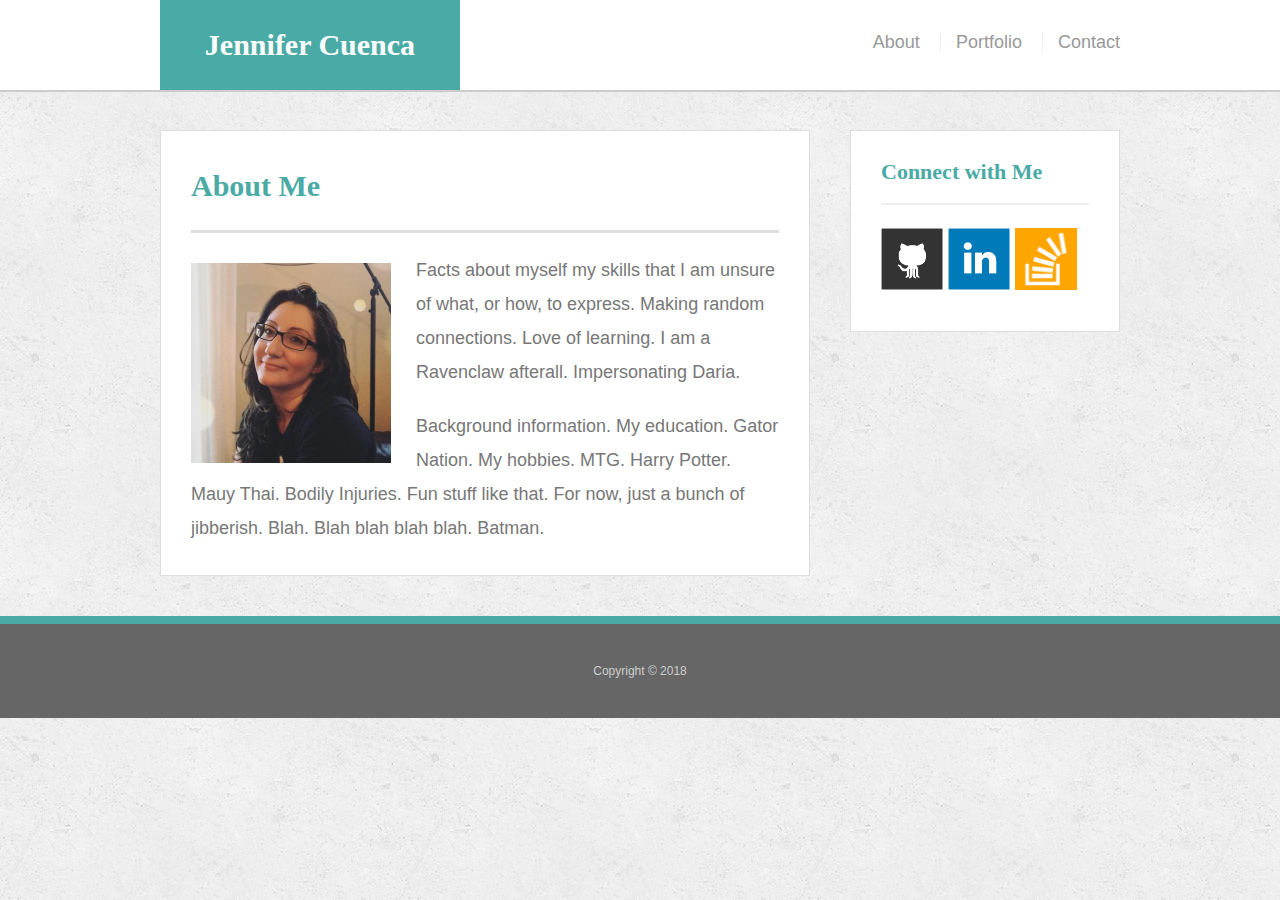
<file: index.html>
<!doctype html>
<html lang="en-us">

<head>
  <meta charset="UTF-8">
  <title>About | Jennifer Cuenca</title>
  <meta name="viewport" content="width=device-width, initial-scale=1.0">
  <link rel="stylesheet" type="text/css" href="assets/css/reset.css">
  <link rel="stylesheet" type="text/css" href="assets/css/style.css">
</head>

<body>

  <header id="masthead">
    <div class="container">
      <a href="index.html" id="logo">Jennifer Cuenca</a>
      <nav>
        <a href="index.html">About</a>
        <a href="portfolio.html">Portfolio</a>
        <a href="contact.html">Contact</a>
      </nav>
    </div>
  </header>

  <div id="main-container" class="container">
    <section class="main-section">
      <h1>About Me</h1>

      <img src="assets/images/jenn.jpeg" class="auth-image" alt="Jennifer Cuenca">

      <p>Facts about myself my skills that I am unsure of what, or how, to express. Making random connections. Love of learning. I am a Ravenclaw afterall. Impersonating Daria.</p>
      <p>Background information. My education. Gator Nation. My hobbies. MTG. Harry Potter. Mauy Thai. Bodily Injuries. Fun stuff like that. For now, just a bunch of jibberish. Blah. Blah blah blah blah. Batman.</p>
    </section>

    <section class="sidebar">
      <div id="connect">
        <h2>Connect with Me</h2>

        <a href="https://github.com/jenncuenca"><img src="assets/images/github-128.png" class="social" alt="GitHub" /></a>
        <a href="https://www.linkedin.com/in/jennifer-cuenca-5876737a/"><img src="assets/images/linkedin-128.png" class="social" alt="LinkedIn" /></a>
        <a href="https://stackoverflow.com/users/9259710/jenncuenca"><img src="assets/images/stackoverflow-128.png" class="social" alt="Stack Overflow" /></a>
      </div>
    </section>
  </div>

  <footer>
    <div class="container">
      Copyright &copy; 2018
    </div>
  </footer>
</body>

</html>
</file>
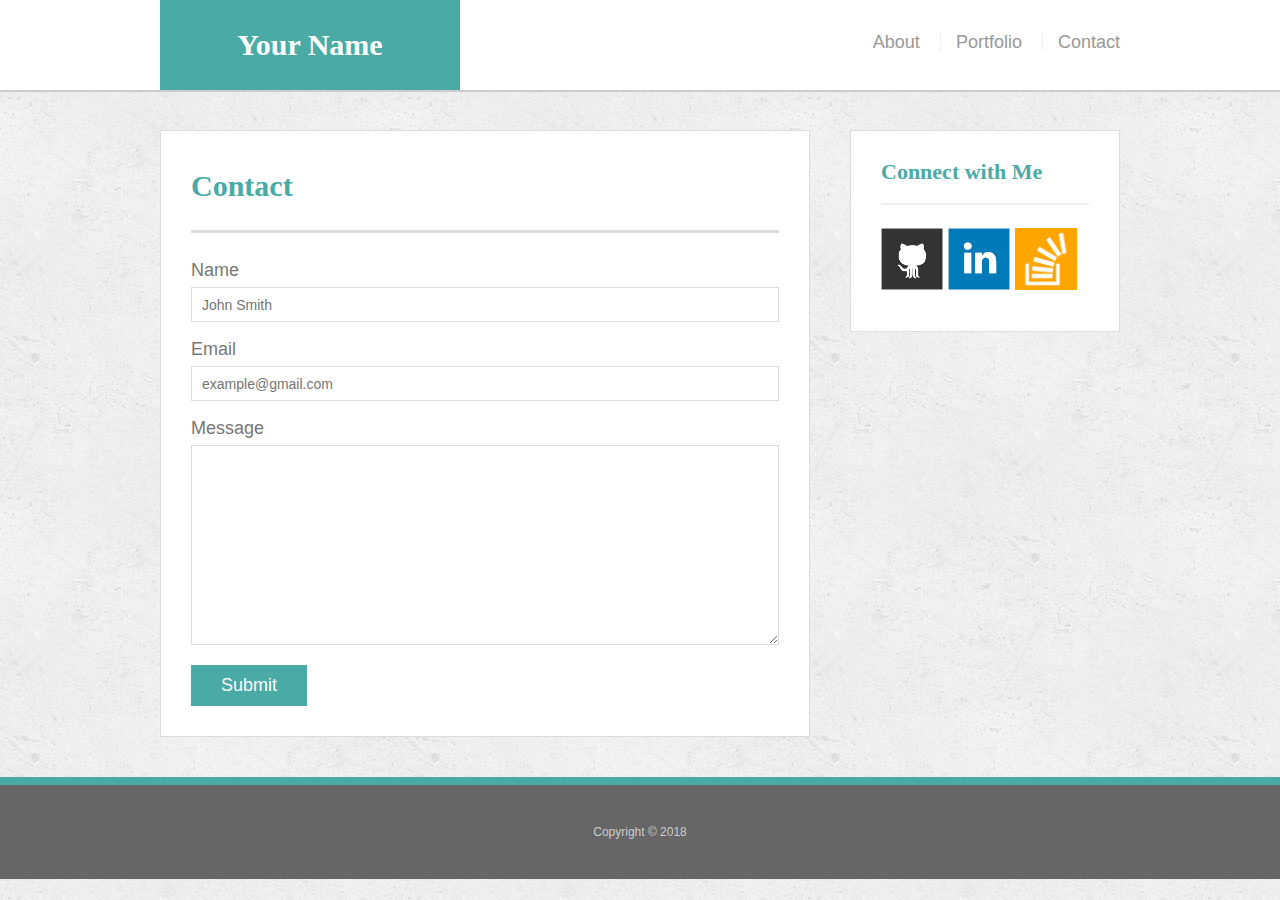
<file: contact.html>
<!doctype html>
<html lang="en-us">

<head>
  <meta charset="UTF-8">
  <meta name="viewport" content="width=device-width, initial-scale=1.0">
  <title>Contact | Jennifer Cuenca</title>
  <link rel="stylesheet" type="text/css" href="assets/css/reset.css">
  <link rel="stylesheet" type="text/css" href="assets/css/style.css">
</head>

<body>

  <header id="masthead">
    <div class="container">
      <a href="index.html" id="logo">Your Name</a>
      <nav>
        <a href="index.html">About</a>
        <a href="portfolio.html">Portfolio</a>
        <a href="contact.html">Contact</a>
      </nav>
    </div>
  </header>

  <div id="main-container" class="container">
    <section class="main-section">
      <h1>Contact</h1>

      <form id="contact-form">
        <ul>
          <li>
            <label for="name">Name</label>
            <input type="text" id="name" name="name" placeholder="John Smith" required="required">
          </li>
          <li>
            <label for="email">Email</label>
            <input type="email" id="email" name="email" placeholder="example@gmail.com" required="required">
          </li>
          <li>
            <label for="message">Message</label>
            <textarea id="message" name="message" required="required"></textarea>
          </li>
        </ul>
        <input type="submit">
      </form>

    </section>

    <section class="sidebar">
      <div id="connect">
        <h2>Connect with Me</h2>
        <a href="https://github.com/jenncuenca"><img src="assets/images/github-128.png" class="social" alt="GitHub" /></a>
        <a href="https://www.linkedin.com/in/jennifer-cuenca-5876737a/"><img src="assets/images/linkedin-128.png" class="social" alt="LinkedIn" /></a>
        <a href="https://stackoverflow.com/users/9259710/jenncuenca"><img src="assets/images/stackoverflow-128.png" class="social" alt="Stack Overflow" /></a>
      </div>
    </section>
  </div>

  <footer>
    <div class="container">
      Copyright &copy; 2018
    </div>
  </footer>
</body>

</html>
</file>
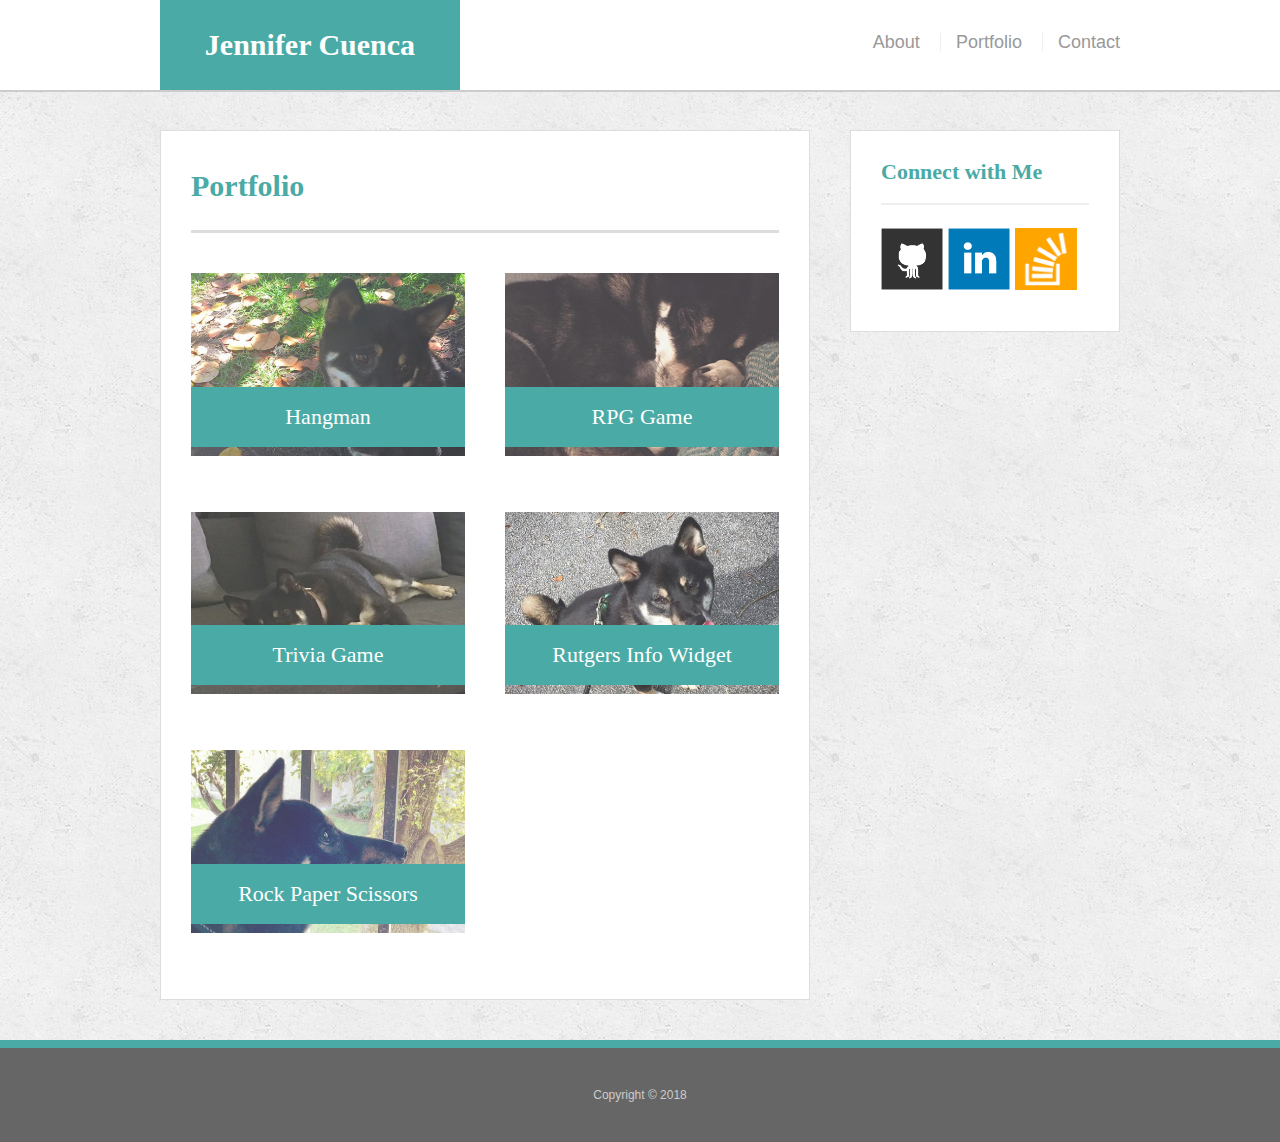
<file: portfolio.html>
<!doctype html>
<html lang="en-us">

<head>
  <meta charset="UTF-8">
  <meta name="viewport" content="width=device-width, initial-scale=1.0">
  <title>Portfolio | Jennifer Cuenca</title>
  <link rel="stylesheet" type="text/css" href="assets/css/reset.css">
  <link rel="stylesheet" type="text/css" href="assets/css/style.css">
</head>

<body>

  <header id="masthead">
    <div class="container">
      <a href="index.html" id="logo">Jennifer Cuenca</a>
      <nav>
        <a href="index.html">About</a>
        <a href="portfolio.html">Portfolio</a>
        <a href="contact.html">Contact</a>
      </nav>
    </div>
  </header>

  <div id="main-container" class="container">
    <section class="main-section">
      <h1>Portfolio</h1>

      <div class="work">
        <img src="assets/images/technics-q-c-640-480-1.jpg" alt="hangman">

        <h3>Hangman</h3>
      </div>
      <div class="work">
        <img src="assets/images/technics-q-c-640-480-2.jpg" alt="RPG Game">

        <h3>RPG Game</h3>
      </div>
      <div class="work">
        <img src="assets/images/technics-q-c-640-480-5.jpg" alt="Trivia Game">

        <h3>Trivia Game</h3>
      </div>
      <div class="work">
        <img src="assets/images/technics-q-c-640-480-7.jpg" alt="Rutgers Info Widget">

        <h3>Rutgers Info Widget</h3>
      </div>
      <div class="work">
        <img src="assets/images/technics-q-c-640-480-9.jpg" alt="Rock Paper Scissors">

        <h3>Rock Paper Scissors</h3>
      </div>

    </section>

    <section class="sidebar">
      <div id="connect">
        <h2>Connect with Me</h2>
        <a href="https://github.com/jenncuenca"><img src="assets/images/github-128.png" class="social" alt="GitHub" /></a>
        <a href="https://www.linkedin.com/in/jennifer-cuenca-5876737a/"><img src="assets/images/linkedin-128.png" class="social" alt="LinkedIn" /></a>
        <a href="https://stackoverflow.com/users/9259710/jenncuenca"><img src="assets/images/stackoverflow-128.png" class="social" alt="Stack Overflow" /></a>
      </div>
    </section>
  </div>

  <footer>
    <div class="container">
      Copyright &copy; 2018
    </div>
  </footer>
</body>

</html>
</file>
<file: assets/css/style.css>
body {
  font-family: Arial, "Helvetica Neue", Helvetica, sans-serif;
  font-size: 18px;
  line-height: 34px;
  color: #777;
  background: url("../images/concrete_seamless.png");
}

* {
  box-sizing: border-box;
}

/* general */

.container {
  width: 100%;
  max-width: 960px;
  margin: 0 auto;
  clear: both;
}

h1,
h2,
h3,
p {
  margin-bottom: 20px;
}

p:last-child {
  margin-bottom: 0;
}

h1,
h2,
h3 {
  font-family: Georgia, Times, "Times New Roman", serif;
  font-weight: 700;
  color: #4aaaa5;
}

h1 {
  padding-bottom: 20px;
  font-size: 30px;
  line-height: 49px;
  border-bottom: 3px solid #ddd;
}

h2,
h3 {
  font-size: 22px;
}

/* header */

#masthead {
  position: fixed;
  z-index: 99;
  width: 100%;
  margin: 0 0 30px;
  overflow: auto;
  color: #fff;
  background: #fff;
  border-bottom: 2px solid #ccc;
}

#logo {
  float: left;
  width: 300px;
  height: 90px;
  font-family: Georgia, Times, "Times New Roman", serif;
  font-size: 30px;
  font-weight: 700;
  line-height: 90px;
  color: #fff;
  text-align: center;
  text-decoration: none;
  background: #4aaaa5;
}

nav {
  float: right;
  margin-top: 25px;
}

nav a {
  display: inline-block;
  padding-left: 15px;
  margin-left: 15px;
  line-height: 18px;
  color: #999;
  text-decoration: none;
  border-left: 1px solid #efefef;
}

nav a:first-child {
  border-left: 0 none;
}

/* footer */

footer {
  padding: 30px 0;
  clear: both;
  font-size: 12px;
  color: #fff;
  color: #ccc;
  text-align: center;
  background: #666;
  border-top: 8px solid #4aaaa5;
}

/* sidebar */

.sidebar {
  float: right;
  width: 100%;
  max-width: 270px;
  padding: 30px;
  margin-bottom: 20px;
  background: #fff;
  border: 1px solid #ddd;
}

h3,
.sidebar h2 {
  padding-bottom: 20px;
  margin-bottom: 15px;
  line-height: 22px;
  border-bottom: 2px solid #eee;
}

.social {
  width: 62px;
  height: 62px;
  margin-top: 8px;
  margin-right: 5px;
}

.social:last-child {
  margin-right: 0;
}

/* main */

#main-container {
  padding-top: 130px;
}

.main-section {
  float: left;
  width: 100%;
  max-width: 650px;
  padding: 30px;
  margin: 0 0 40px;
  background: #fff;
  border: 1px solid #ddd;
}

/* portfolio page */

.work {
  position: relative;
  float: left;
  width: 274px;
  margin: 20px 0 25px;
  overflow: auto;
}

.work:nth-child(even) {
  margin-right: 40px;
}

.work img {
  width: 100%;
  border: 0 none;
  opacity: 0.8;
}

.work h3 {
  position: absolute;
  bottom: 20px;
  width: 100%;
  padding: 15px;
  margin-bottom: 0;
  font-weight: 300;
  line-height: 30px;
  color: #fff;
  text-align: center;
  background: #4aaaa5;
  border-bottom: 0;
}

.auth-image {
  float: left;
  width: 200px;
  height: auto;
  margin-top: 10px;
  margin-right: 25px;
}

/* contact page */

#contact-form ul {
  margin-bottom: 20px;
}

#contact-form li {
  margin-bottom: 10px;
}

label,
input[type=text],
input[type=email],
textarea {
  display: block;
  width: 100%;
}

input[type=text],
input[type=email],
textarea {
  height: 35px;
  padding: 0 10px;
  font-size: 14px;
  border: 1px solid #ddd;
}

textarea {
  height: 200px;
}

input[type=submit] {
  padding: 10px 30px;
  font-size: 18px;
  color: #fff;
  cursor: pointer;
  background: #4aaaa5;
  border: 0 none;
}


/* MEDIA QUIERIES */

@media screen and (max-width: 980px) {
  .main-section {
    margin-left:20%;
    max-width: 400px;
  }

  #logo {
    margin-left:20%;
  }

  nav {
    margin-right:5%;
  }

  .auth-image {
    width:100%;
    float:none;
  }

  .sidebar {
    margin-right:5%;
  }
}


@media screen and (max-width: 768px) {

  #logo {
    margin-left: 3%;
  }
  .auth-image {
    width:50%;
    float:left;
  }

  .main-section {
    margin-left:3%;
    max-width:95%;
  }

  .sidebar {
    float:left;
    margin-left:3%;
    max-width:95%;
  }
}

@media screen and (max-width: 640px) {

 #masthead {
   position: static;
 }

 #main-container {
   padding-top: 0;
 }

 #logo {
   width: 100%;
   margin:0;
 }

 nav {
   position: relative;
   width: 75%;
   padding-bottom: 3%;
 }

 .auth-image {
   width: 100%;
   float: none;
 }

 /* Portfolio */

 .work {
   width: 100%;
 }
}
</file>
